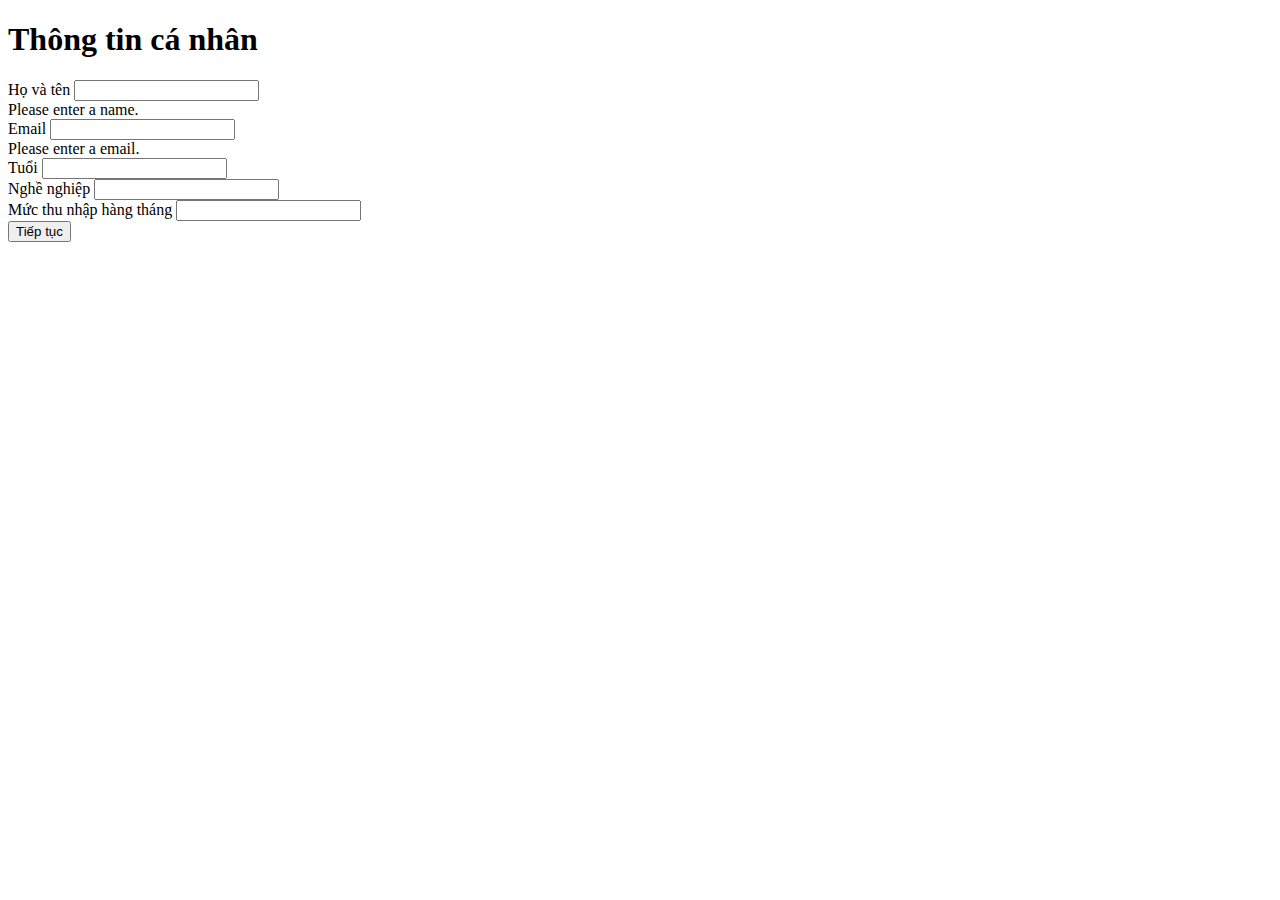
<file: app/templates/survey/information.html>
<!DOCTYPE html>
<html lang="en">

<head>
  <meta charset="UTF-8">
  <meta http-equiv="X-UA-Compatible" content="IE=edge">
  <meta name="viewport" content="width=device-width, initial-scale=1.0">
  <link href="https://cdn.jsdelivr.net/npm/bootstrap@5.1.3/dist/css/bootstrap.min.css" rel="stylesheet"
    integrity="sha384-1BmE4kWBq78iYhFldvKuhfTAU6auU8tT94WrHftjDbrCEXSU1oBoqyl2QvZ6jIW3" crossorigin="anonymous">
  <script src="https://cdn.jsdelivr.net/npm/bootstrap@5.1.3/dist/js/bootstrap.bundle.min.js"
    integrity="sha384-ka7Sk0Gln4gmtz2MlQnikT1wXgYsOg+OMhuP+IlRH9sENBO0LRn5q+8nbTov4+1p" crossorigin="anonymous">
  </script>
  <title>Information</title>
</head>

<body>
  <div class="container pt-5">
    <h1 class="text-center">
      Thông tin cá nhân
    </h1>
    <form action="{{url_for('form_information')}}" class="row g-3 needs-validation" method="post" novalidate>
      <div class="col-12">
        <label for="inputName" class="form-label">Họ và tên</label>
        <input type="text" class="form-control" name="name" id="inputName" required>
        <div class="invalid-feedback">
          Please enter a name.
        </div>
      </div>
      <div class="col-12">
        <label for="inputEmail" class="form-label">Email</label>
        <input type="email" class="form-control" name="email" id="inputEmail" required>
        <div class="invalid-feedback">
          Please enter a email.
        </div>
      </div>
      <div class="col-12">
        <label for="inputAge" class="form-label">Tuổi</label>
        <input type="number" class="form-control" name="age" id="inputAge">
      </div>
      <div class="col-12">
        <label for="inputCareer" class="form-label">Nghề nghiệp</label>
        <input type="text" class="form-control" name="career" id="inputCareer">
      </div>
      <div class="col-12">
        <label for="inputIncome" class="form-label">Mức thu nhập hàng tháng</label>
        <input type="number" class="form-control" name="income" id="inputIncome">
      </div>
      <div class="col-12 text-end">
        <button type="submit" class="btn btn-primary">Tiếp tục</button>
      </div>
    </form>
  </div>

</body>

</html>

<script>
  (function () {
    'use strict'

    // Fetch all the forms we want to apply custom Bootstrap validation styles to
    var forms = document.querySelectorAll('.needs-validation')

    // Loop over them and prevent submission
    Array.prototype.slice.call(forms)
      .forEach(function (form) {
        form.addEventListener('submit', function (event) {
          if (!form.checkValidity()) {
            event.preventDefault()
            event.stopPropagation()
          }

          form.classList.add('was-validated')
        }, false)
      })
  })()
</script>
</file>
